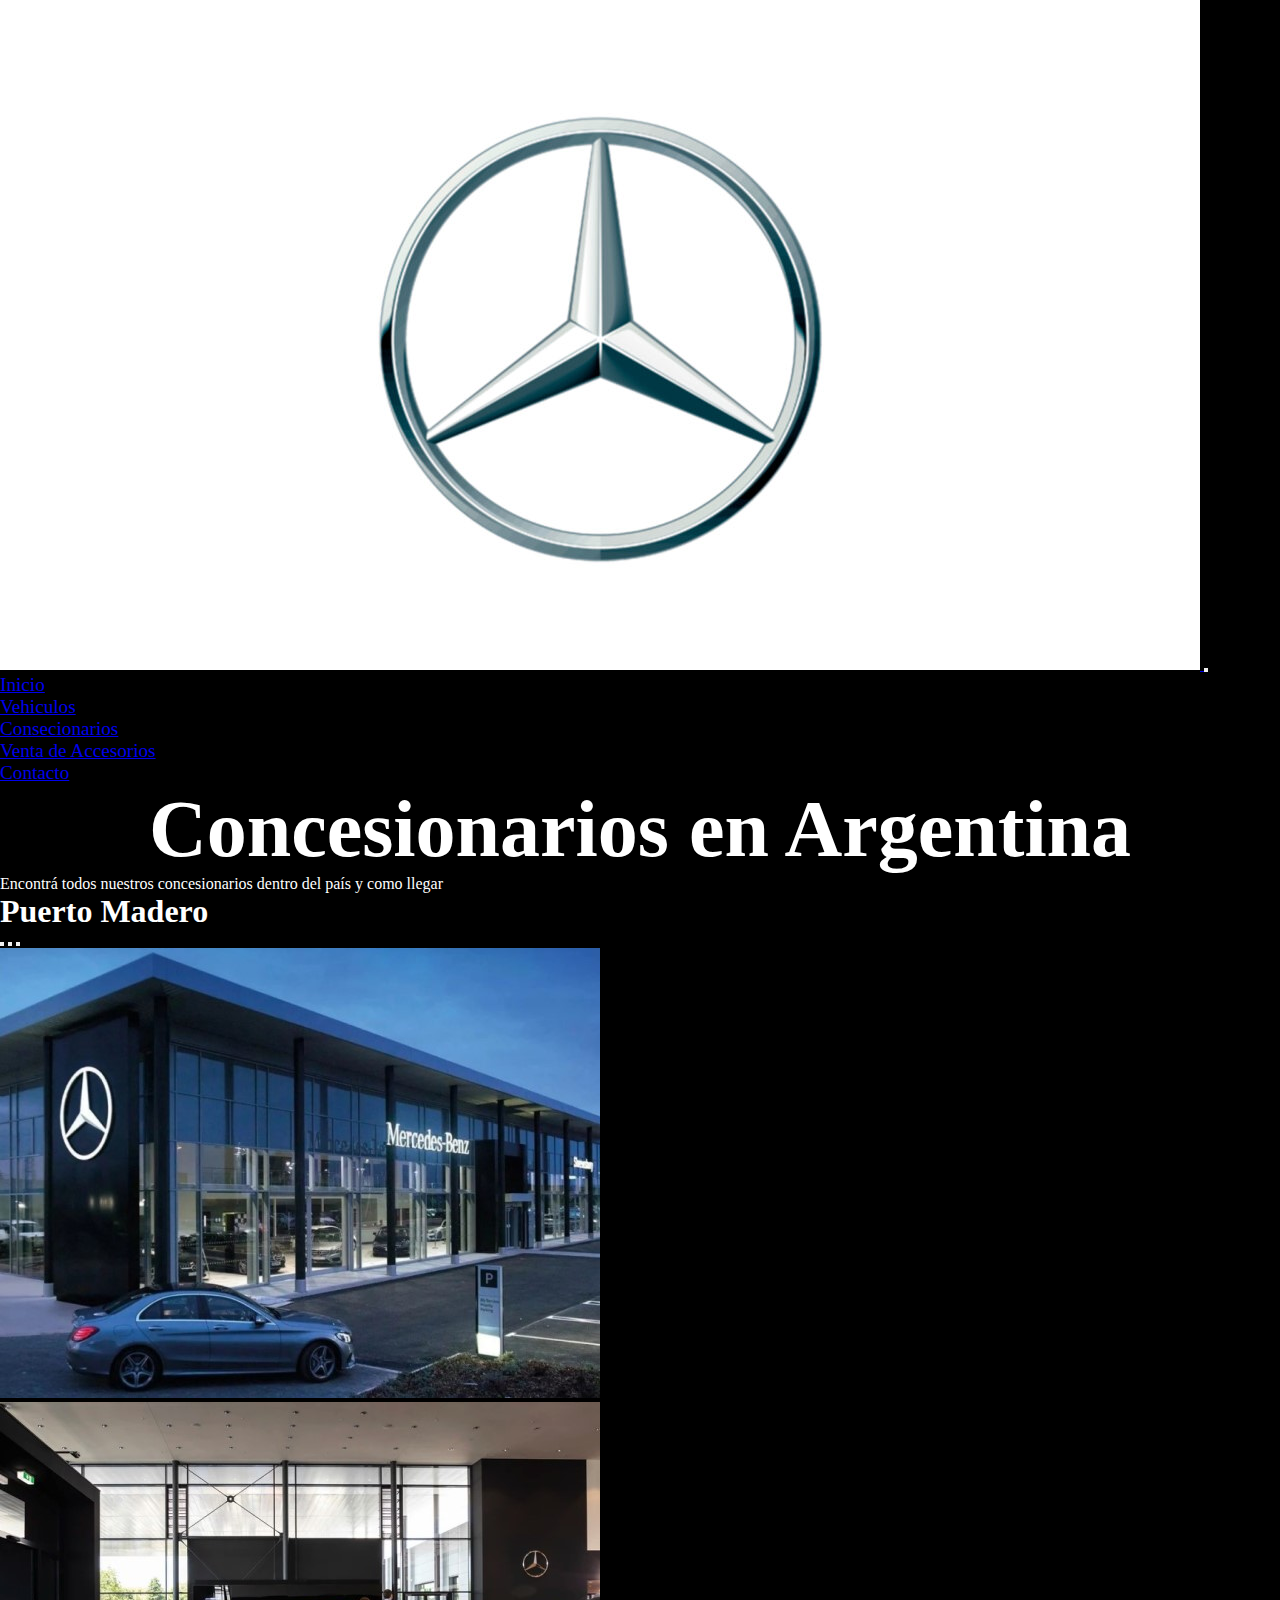
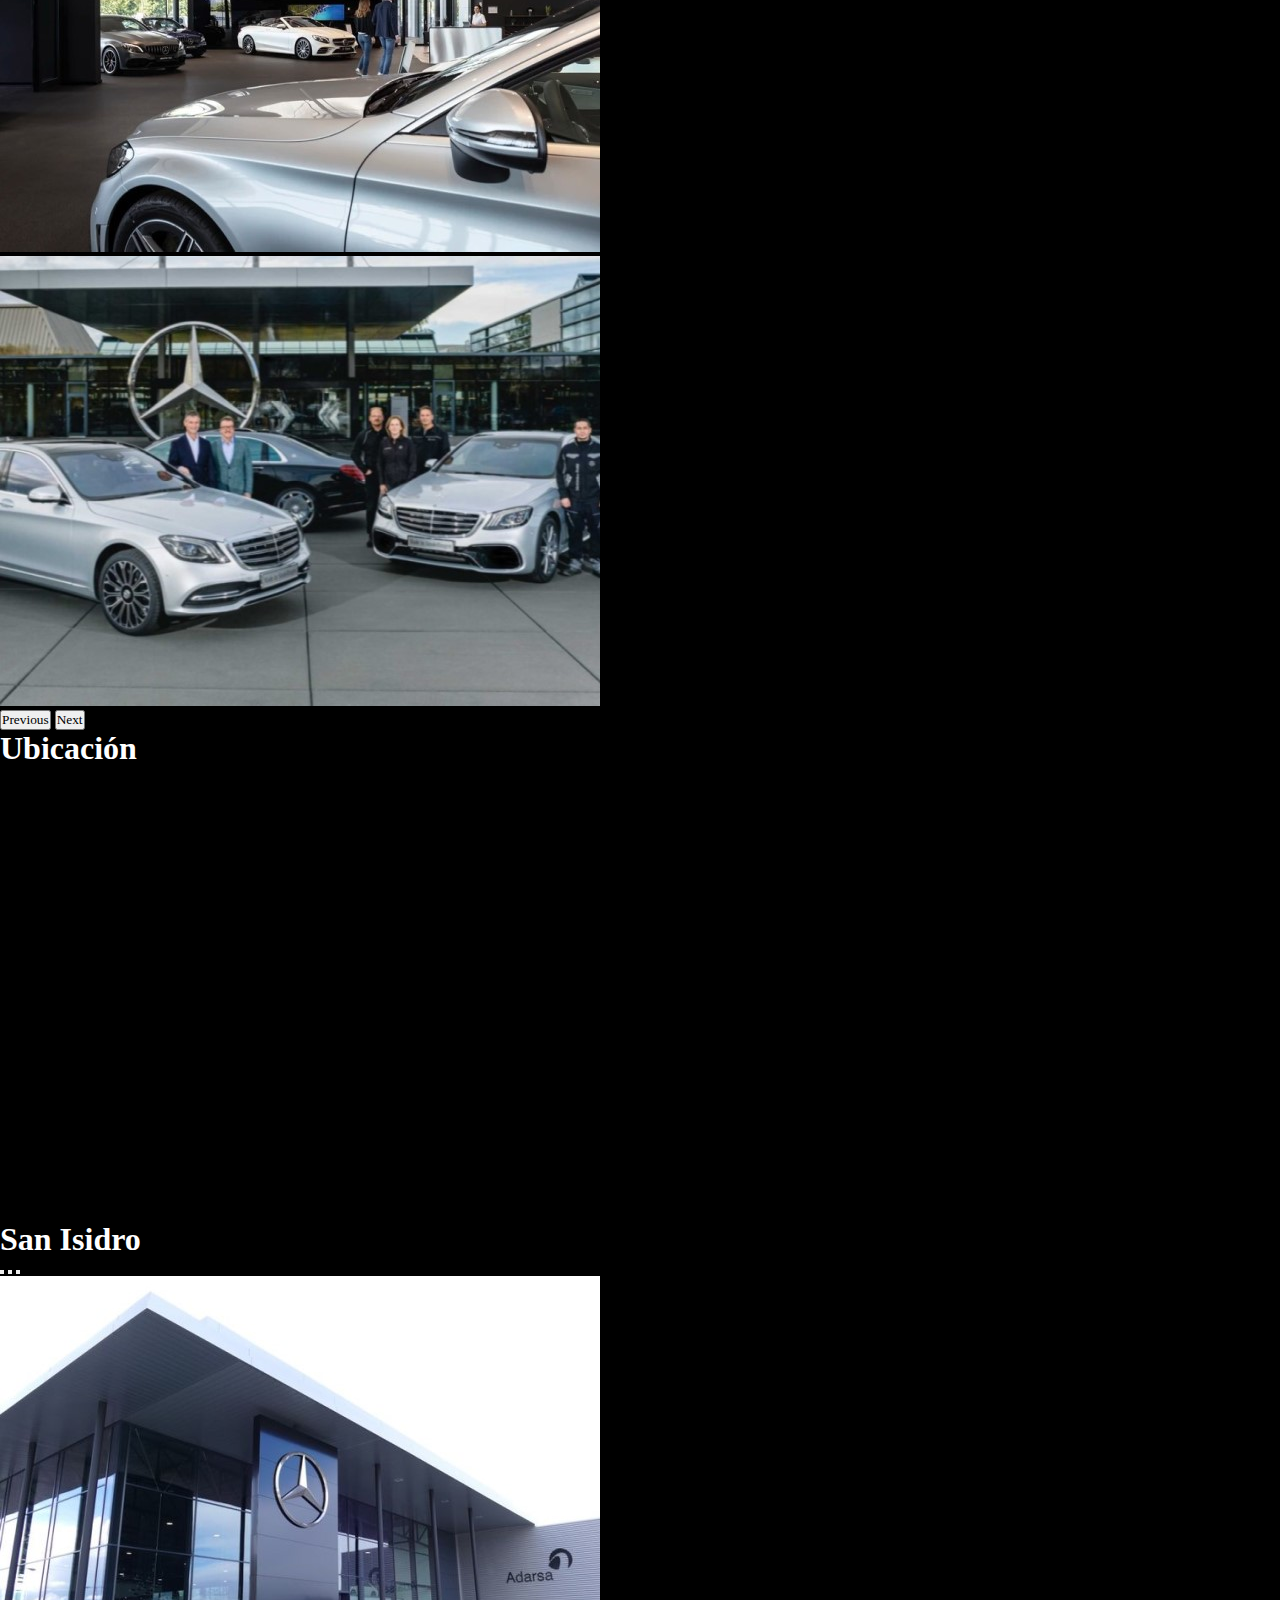
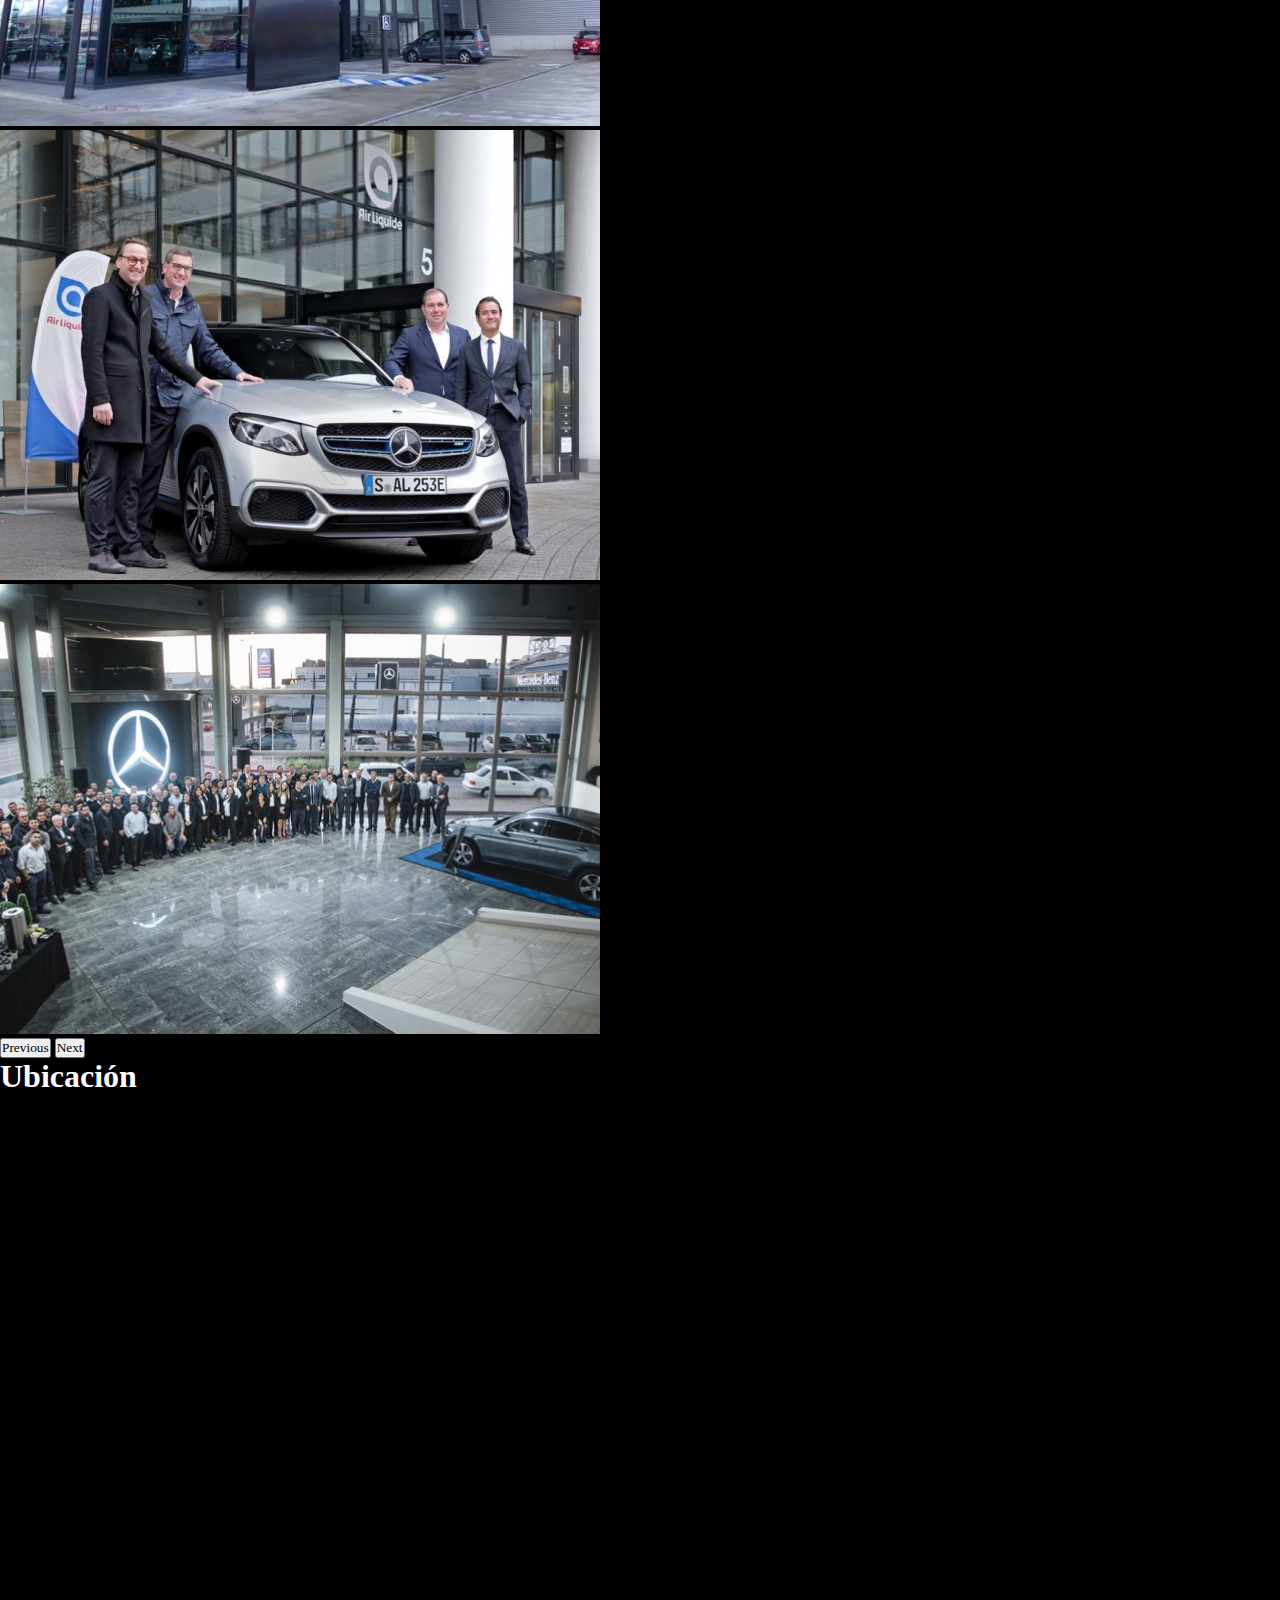
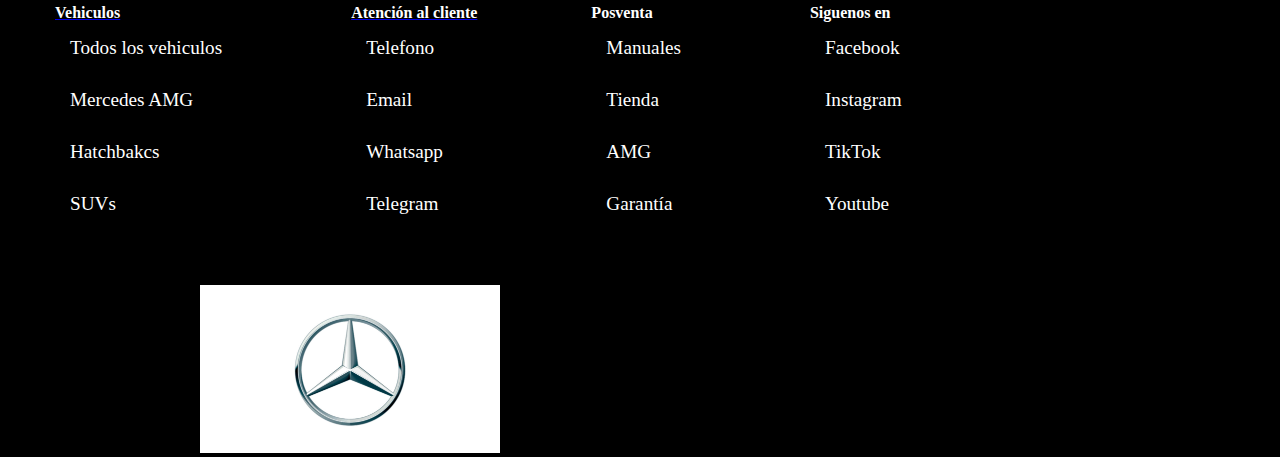
<file: pages/concesionarios.html>
<!DOCTYPE html>
<html lang="en">

<head>
    <meta charset="UTF-8">
    <meta http-equiv="X-UA-Compatible" content="IE=edge">
    <meta name="viewport" content="width=device-width, initial-scale=1.0">
    <link href="https://cdn.jsdelivr.net/npm/bootstrap@5.2.3/dist/css/bootstrap.min.css" rel="stylesheet"
        integrity="sha384-rbsA2VBKQhggwzxH7pPCaAqO46MgnOM80zW1RWuH61DGLwZJEdK2Kadq2F9CUG65" crossorigin="anonymous">
    <link rel="stylesheet" href="/css/style.css">
    <title>Consecionarios</title>
</head>

<body>

    <header class="navbar navbar-expand-lg bg-light">
        <div class="container">
            <a href="/index.html">
                <img src="/images/logo-mercedes.jpg" alt="Logo de Mercedes Benz" id="logo-header">
            </a>
            <button class="navbar-toggler" type="button" data-bs-toggle="collapse" data-bs-target="#navbarNav"
                aria-controls="navbarNav" aria-expanded="false" aria-label="Toggle navigation">
                <span class="navbar-toggler-icon"></span>
            </button>
            <nav class="collapse navbar-collapse" id="navbarNav">
                <ul class="navbar-nav">
                    <li class="nav-item">
                        <a class="nav-link active" aria-current="page" href="/index.html">Inicio</a>
                    </li>
                    <li class="nav-item">
                        <a class="nav-link" href="./vehiculos.html">Vehiculos</a>
                    </li>
                    <li class="nav-item">
                        <a class="nav-link" href="./concesionarios.html">Consecionarios</a>
                    </li>
                    <li class="nav-item">
                        <a class="nav-link" href="./tienda.html">Venta de Accesorios</a>
                    </li>
                    <li class="nav-item">
                        <a class="nav-link" href="./contacto.html">Contacto</a>
                    </li>
                </ul>
            </nav>
        </div>
    </header>


    <main class="container">
        <h1>Concesionarios en Argentina</h1>
        <p>Encontrá todos nuestros concesionarios dentro del país y como llegar</p>

<!-- CONCESIONARIO 1 -->
        <div class="container text-center row mb-5 p-5">
            <div id="concesionario1" class="carousel carousel-dark slide col-6" data-bs-ride="carousel">
                <h2>Puerto Madero</h2>
                <div class="carousel-indicators">
                    <button type="button" data-bs-target="#cconcesionario1" data-bs-slide-to="0" class="active"
                        aria-current="true" aria-label="Slide 1"></button>
                    <button type="button" data-bs-target="#concesionario1" data-bs-slide-to="1"
                        aria-label="Slide 2"></button>
                    <button type="button" data-bs-target="#concesionario1" data-bs-slide-to="2"
                        aria-label="Slide 3"></button>
                </div>

                <div class="carousel-inner">
                    <div class="carousel-item active" data-bs-interval="10000">
                        <img src="/images/concesionario1.jpg" class="d-block w-100" alt="...">
                    </div>

                    <div class="carousel-item" data-bs-interval="2000">
                        <img src="/images/concesionaria24.jpg" class="d-block w-100" alt="...">
                    </div>

                    <div class="carousel-item">
                        <img src="/images/conceslocal1.jpg" class="d-block w-100" alt="...">
                    </div>
                </div>
                <button class="carousel-control-prev" type="button" data-bs-target="#concesionario1"
                    data-bs-slide="prev">
                    <span class="carousel-control-prev-icon" aria-hidden="true"></span>
                    <span class="visually-hidden">Previous</span>
                </button>
                <button class="carousel-control-next" type="button" data-bs-target="#concesionario1"
                    data-bs-slide="next">
                    <span class="carousel-control-next-icon" aria-hidden="true"></span>
                    <span class="visually-hidden">Next</span>
                </button>
            </div>
        


            <div class="col-6">
                <h2>Ubicación</h2>
                <iframe
                    src="https://www.google.com/maps/embed?pb=!1m18!1m12!1m3!1d26269.00650176131!2d-58.369778475765834!3d-34.61362239922228!2m3!1f0!2f0!3f0!3m2!1i1024!2i768!4f13.1!3m3!1m2!1s0x95a335282e7c5ab9%3A0x37fad4b8e8b64970!2sEl%20Loco%20Ch%C3%A1vez%20-%20Paseo%20de%20la%20Historieta!5e0!3m2!1ses-419!2sar!4v1668023120832!5m2!1ses-419!2sar"
                    width="600" height="450" style="border:0;" allowfullscreen="" loading="lazy"
                    referrerpolicy="no-referrer-when-downgrade"></iframe>
            </div>

        </div>

<!-- CONCESIONARIO 2 -->

        <div class="container text-center row mb-5 p-5">
            <div id="concesionario2" class="carousel carousel-dark slide col-6" data-bs-ride="carousel">
                <h2>San Isidro</h2>
                <div class="carousel-indicators">
                    <button type="button" data-bs-target="#concesionario2" data-bs-slide-to="0" class="active"
                        aria-current="true" aria-label="Slide 1"></button>
                    <button type="button" data-bs-target="#concesionario2" data-bs-slide-to="1"
                        aria-label="Slide 2"></button>
                    <button type="button" data-bs-target="#concesionario2" data-bs-slide-to="2"
                        aria-label="Slide 3"></button>
                </div>

                <div class="carousel-inner">
                    <div class="carousel-item active" data-bs-interval="10000">
                        <img src="/images/concesionario2.jpeg" class="d-block w-100" alt="...">
                    </div>

                    <div class="carousel-item" data-bs-interval="2000">
                        <img src="/images/conceslocal23.jpg" class="d-block w-100" alt="...">
                    </div>

                    <div class="carousel-item">
                        <img src="/images/concesionario23.jpg" class="d-block w-100" alt="...">
                    </div>
                </div>
                <button class="carousel-control-prev" type="button" data-bs-target="#concesionario2"
                    data-bs-slide="prev">
                    <span class="carousel-control-prev-icon" aria-hidden="true"></span>
                    <span class="visually-hidden">Previous</span>
                </button>
                <button class="carousel-control-next" type="button" data-bs-target="#concesionario2"
                    data-bs-slide="next">
                    <span class="carousel-control-next-icon" aria-hidden="true"></span>
                    <span class="visually-hidden">Next</span>
                </button>
            </div>



            <div class="col-6">
                <h2>Ubicación</h2>
                <iframe
                    src="https://www.google.com/maps/embed?pb=!1m18!1m12!1m3!1d13139.731086483434!2d-58.447730960449256!3d-34.58056760000001!2m3!1f0!2f0!3f0!3m2!1i1024!2i768!4f13.1!3m3!1m2!1s0x95bcb5903e0fffff%3A0xb3590f013c04106e!2sLonco%20Hue!5e0!3m2!1ses-419!2sar!4v1668023317472!5m2!1ses-419!2sar"
                    width="600" height="450" style="border:0;" allowfullscreen="" loading="lazy"
                    referrerpolicy="no-referrer-when-downgrade"></iframe>
            </div>

        </div>

    </main>


    <footer>
        <div class="footer-vehiculos">
            <a href="./vehiculos.html">
                <h4>Vehiculos</h4>
            </a>
            <ul>
                <li>Todos los vehiculos</li>
                <li>Mercedes AMG</li>
                <li>Hatchbakcs</li>
                <li>SUVs</li>
            </ul>

        </div>

        <div class="footer-atencion">
            <a href="./contacto.html">
                <h4>Atención al cliente</h4>
            </a>
            <ul>
                <li>Telefono</li>
                <li>Email</li>
                <li>Whatsapp</li>
                <li>Telegram</li>
            </ul>

        </div>

        <div class="footer-posventa">
            <h4>Posventa</h4>
            <ul>
                <li>Manuales</li>
                <a href="./tienda.html"></a>
                <li>Tienda</li>
                <li>AMG</li>
                <li>Garantía</li>
            </ul>

        </div>

        <div class="footer-redes">
            <h4>Siguenos en</h4>
            <ul>
                <li>Facebook</li>
                <li>Instagram</li>
                <li>TikTok</li>
                <li>Youtube</li>
            </ul>

        </div>

        <img id="logo-footer" src="/images/logo-mercedes.jpg" alt="Logo Mercedes Benz">
        <script src="https://cdn.jsdelivr.net/npm/bootstrap@5.2.3/dist/js/bootstrap.bundle.min.js"
            integrity="sha384-kenU1KFdBIe4zVF0s0G1M5b4hcpxyD9F7jL+jjXkk+Q2h455rYXK/7HAuoJl+0I4"
            crossorigin="anonymous"></script>
    </footer>

</body>

</html>
</file>
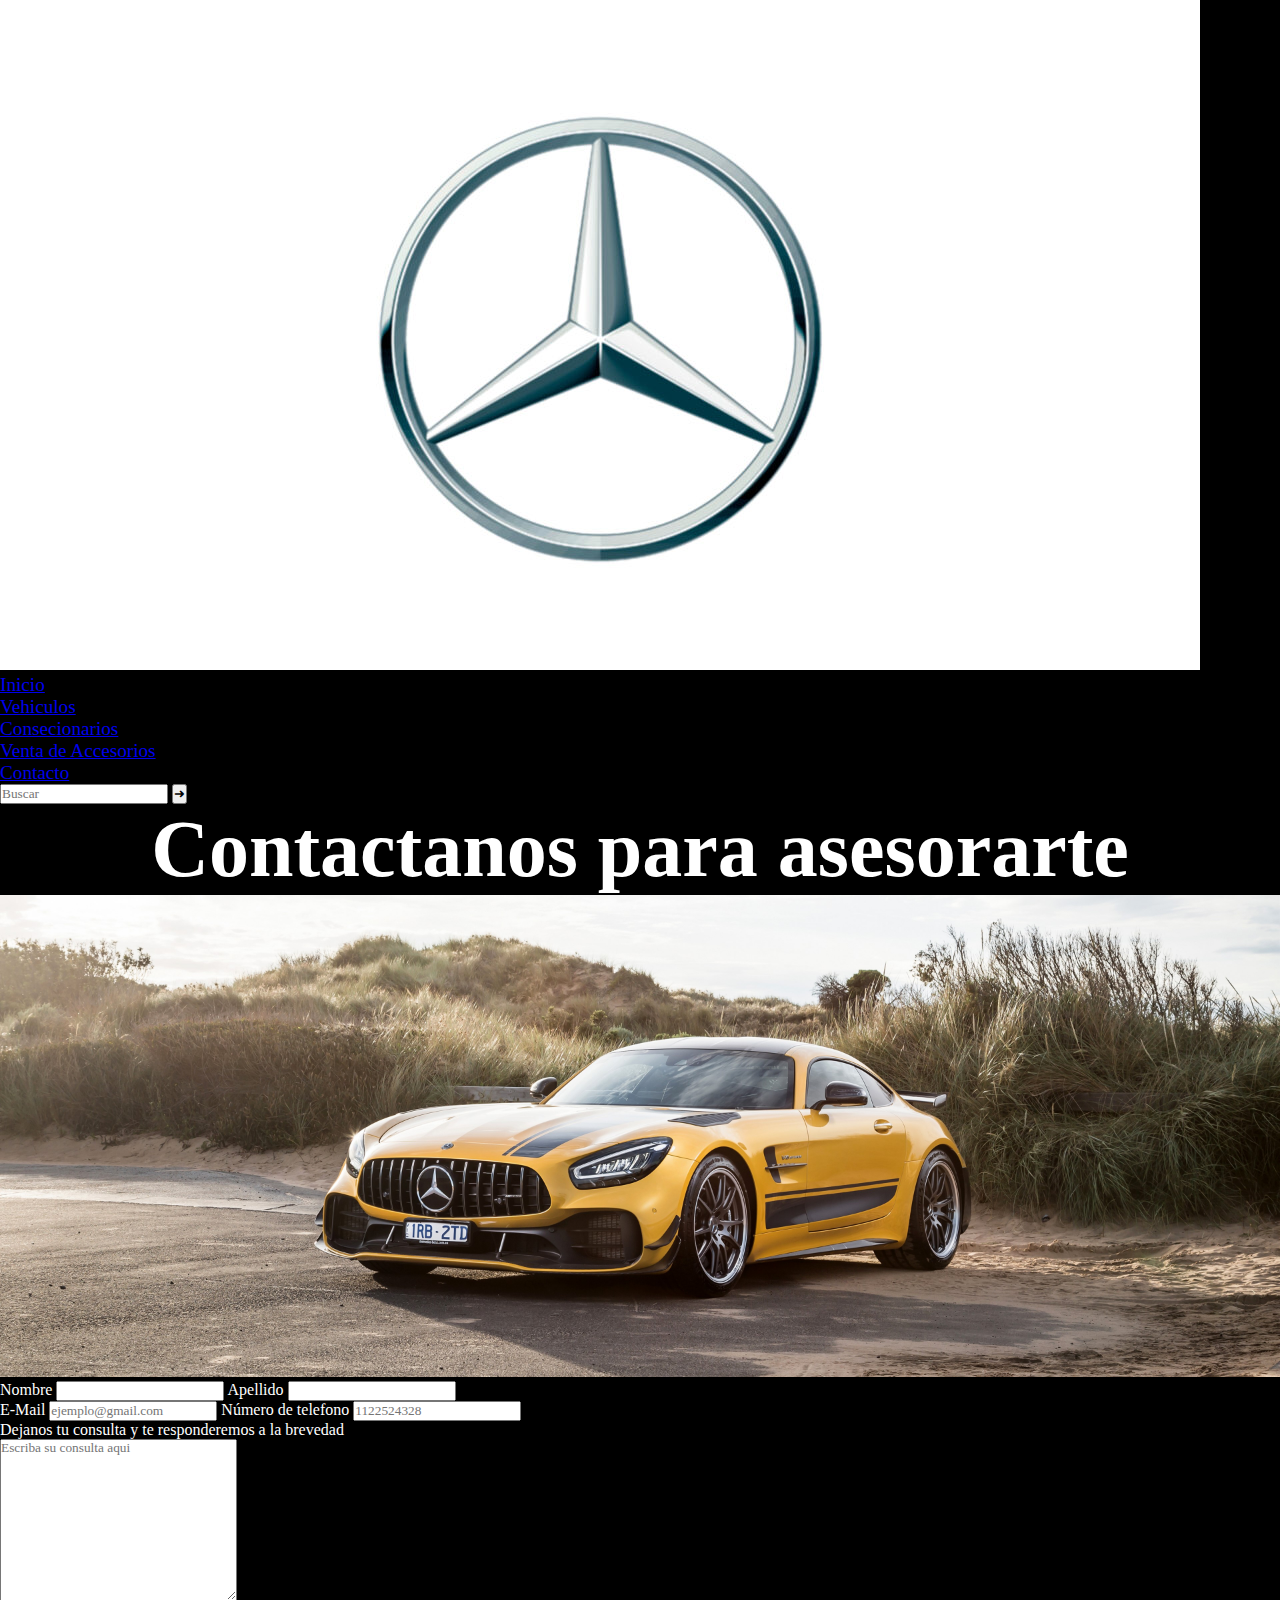
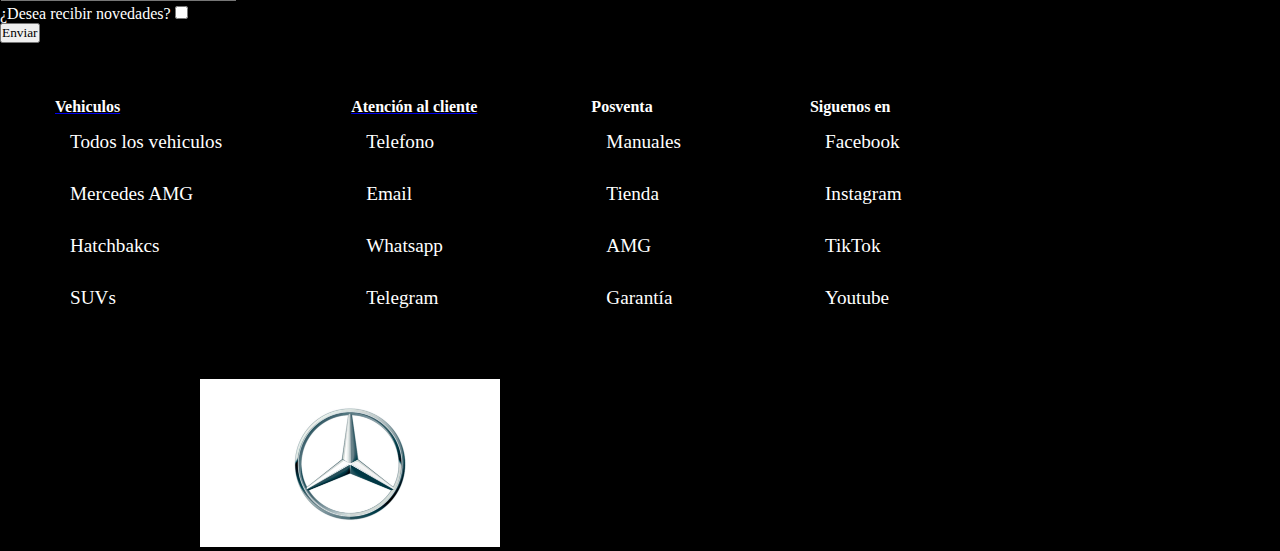
<file: pages/contacto.html>
<!DOCTYPE html>
<html lang="en">
<head>
    <meta charset="UTF-8">
    <meta http-equiv="X-UA-Compatible" content="IE=edge">
    <meta name="viewport" content="width=device-width, initial-scale=1.0">
    <link href="https://cdn.jsdelivr.net/npm/bootstrap@5.2.3/dist/css/bootstrap.min.css" rel="stylesheet" integrity="sha384-rbsA2VBKQhggwzxH7pPCaAqO46MgnOM80zW1RWuH61DGLwZJEdK2Kadq2F9CUG65" crossorigin="anonymous">
    <link rel="stylesheet" href="/css/style.css">
    <title>Contacto Benz</title>
</head>
<body>
    <header>

        <div class="logo-header">
            <a href="/index.html"><img src="/images/logo-mercedes.jpg" alt="Logo de Mercedes Benz" id="logo-header"></a>
        </div>  

        <nav>
            <ul>
                <li><a href="/index.html">Inicio</a></li>
                <li><a href="./vehiculos.html">Vehiculos</a></li>
                <li><a href="./concesionarios.html">Consecionarios</a></li>
                <li><a href="./tienda.html">Venta de Accesorios</a></li>
                <li><a href="./contacto.html">Contacto</a></li>
            </ul>
        </nav>

        <div class="barra-buscador">
            <input type="Buscar" placeholder="Buscar">
            <input type="submit" value="&#10140;"/>
        </div>

    </header>


    <main>
        <h1>Contactanos para asesorarte</h1>
        <img class= "gtr-contacto" src="/images/amggtr2.jpg" alt="Interior de un Mercedes Benz">
        <div class="form-contacto">
            <form action="">
                <div>
                    <label for="nombre-contacto">Nombre</label>
                    <input type="text" name="" id="nombre-contacto" required>

                    <label for="apellido-contacto">Apellido</label>
                    <input type="text" name="" id="apellido-contacto" required>
                </div>

                
                <div>
                    <label for="email-contacto">E-Mail</label>
                    <input type="email" name="" id="email-contacto" required placeholder="ejemplo@gmail.com">

                    <label for="numerotel-contacto">Número de telefono</label>
                    <input type="text" name="" id="numerotel-contacto" required placeholder="1122524328">
                </div>
                
                <div>
                    <label id="label-novedades" for="consulta-contacto">Dejanos tu consulta y te responderemos a la brevedad</label>
                    <textarea name="" id="consulta-contacto" cols="30" rows="10" required placeholder="Escriba su consulta aqui"></textarea>
                </div>

                <div>
                    <label for="novedades-contacto">¿Desea recibir novedades?</label>
                    <input type="checkbox" value="aceptar" id="novedades-contacto" required>
                </div>
                
                <div>
                    <input type="submit" value="Enviar">
                </div>
            </form>
        </div>

    </main>   

    <footer>
        <div class="footer-vehiculos">
            <a href="./vehiculos.html"><h4>Vehiculos</h4></a>
                <ul>
                    <li>Todos los vehiculos</li>
                    <li>Mercedes AMG</li>
                    <li>Hatchbakcs</li>
                    <li>SUVs</li>
                </ul>

        </div>

        <div class="footer-atencion">
            <a href="./contacto.html" ><h4>Atención al cliente</h4></a>
                <ul>
                    <li>Telefono</li>
                    <li>Email</li>
                    <li>Whatsapp</li>
                    <li>Telegram</li>
                </ul>

        </div>

        <div class="footer-posventa">
                <h4>Posventa</h4>
                    <ul>
                        <li>Manuales</li>
                        <a href="./tienda.html"></a><li>Tienda</li>
                        <li>AMG</li>
                        <li>Garantía</li>
                    </ul>

        </div>

        <div class="footer-redes">
            <h4>Siguenos en</h4>
                <ul>
                    <li>Facebook</li>
                    <li>Instagram</li>
                    <li>TikTok</li>
                    <li>Youtube</li>
                </ul>

        </div>

        <img id="logo-footer" src="/images/logo-mercedes.jpg" alt="Logo Mercedes Benz">
        <script src="https://cdn.jsdelivr.net/npm/bootstrap@5.2.3/dist/js/bootstrap.bundle.min.js" integrity="sha384-kenU1KFdBIe4zVF0s0G1M5b4hcpxyD9F7jL+jjXkk+Q2h455rYXK/7HAuoJl+0I4" crossorigin="anonymous"></script>
    </footer>

</body>
</html>
</file>
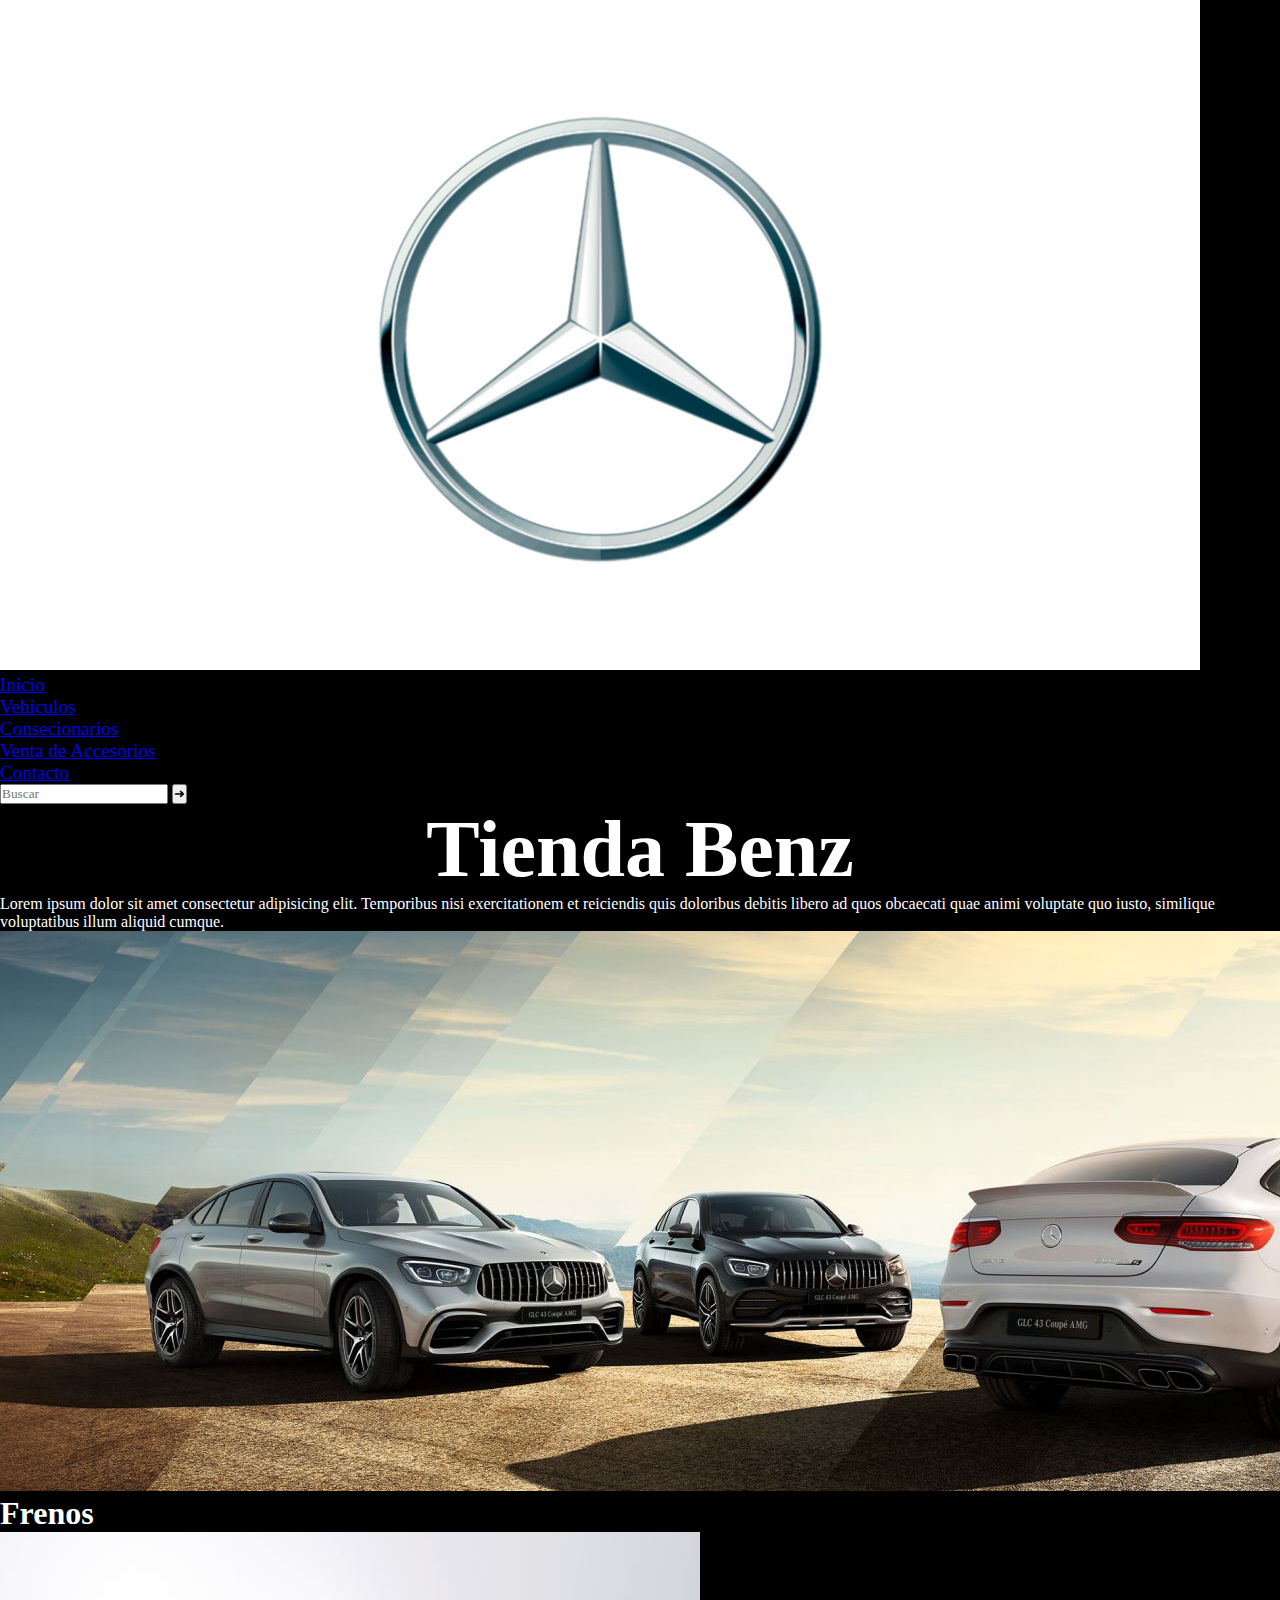
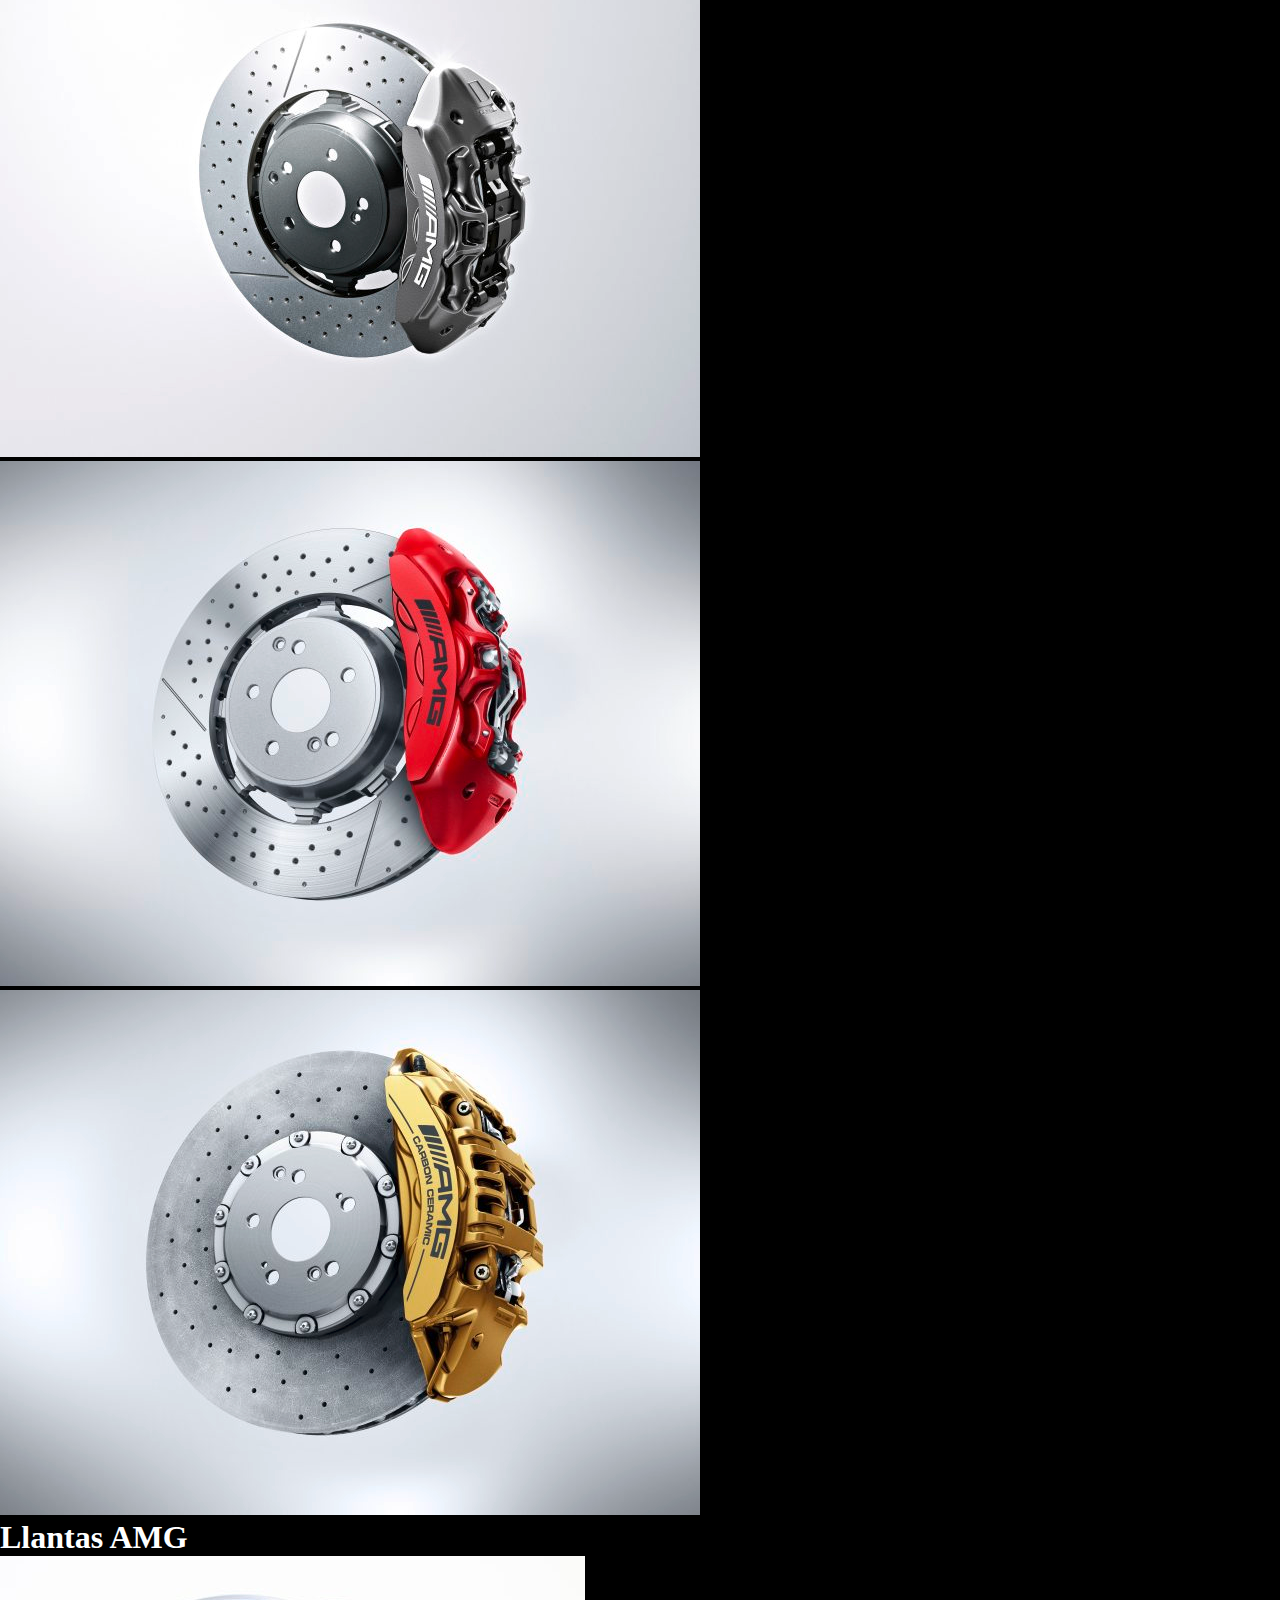
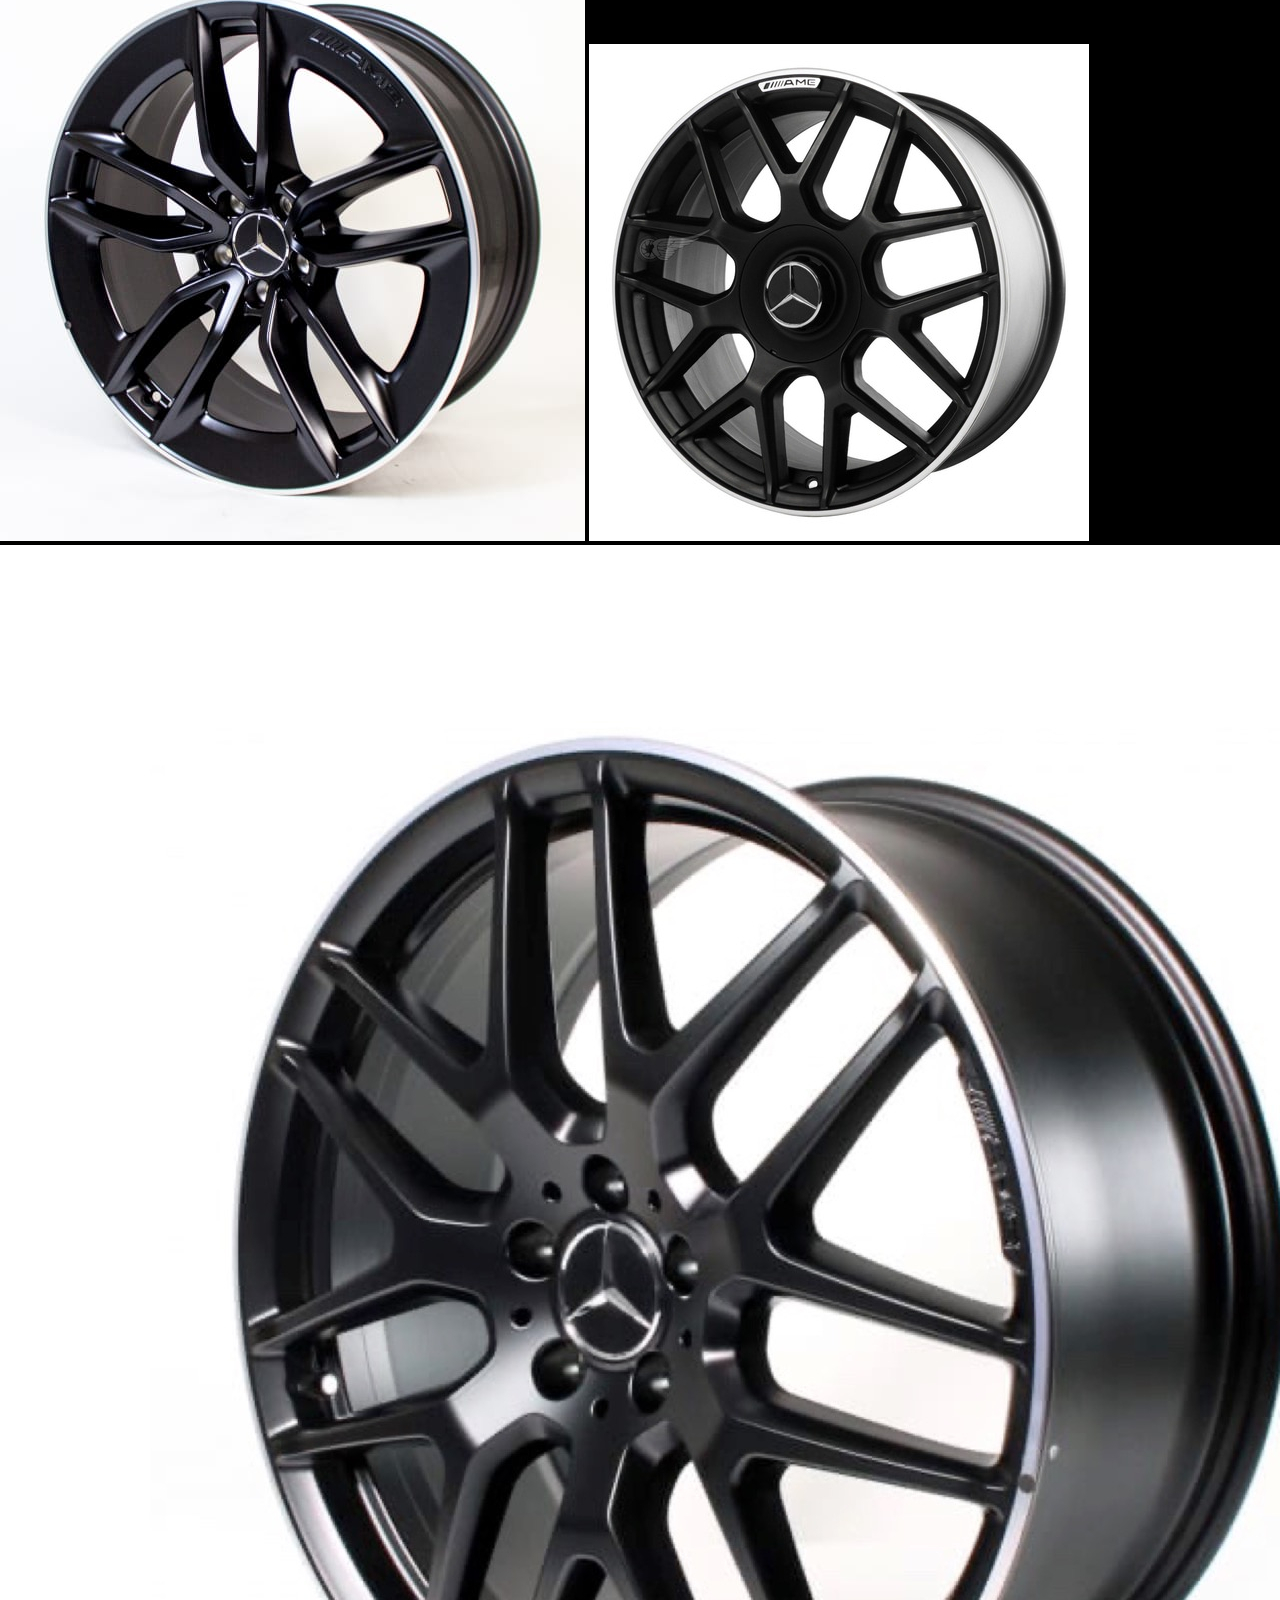
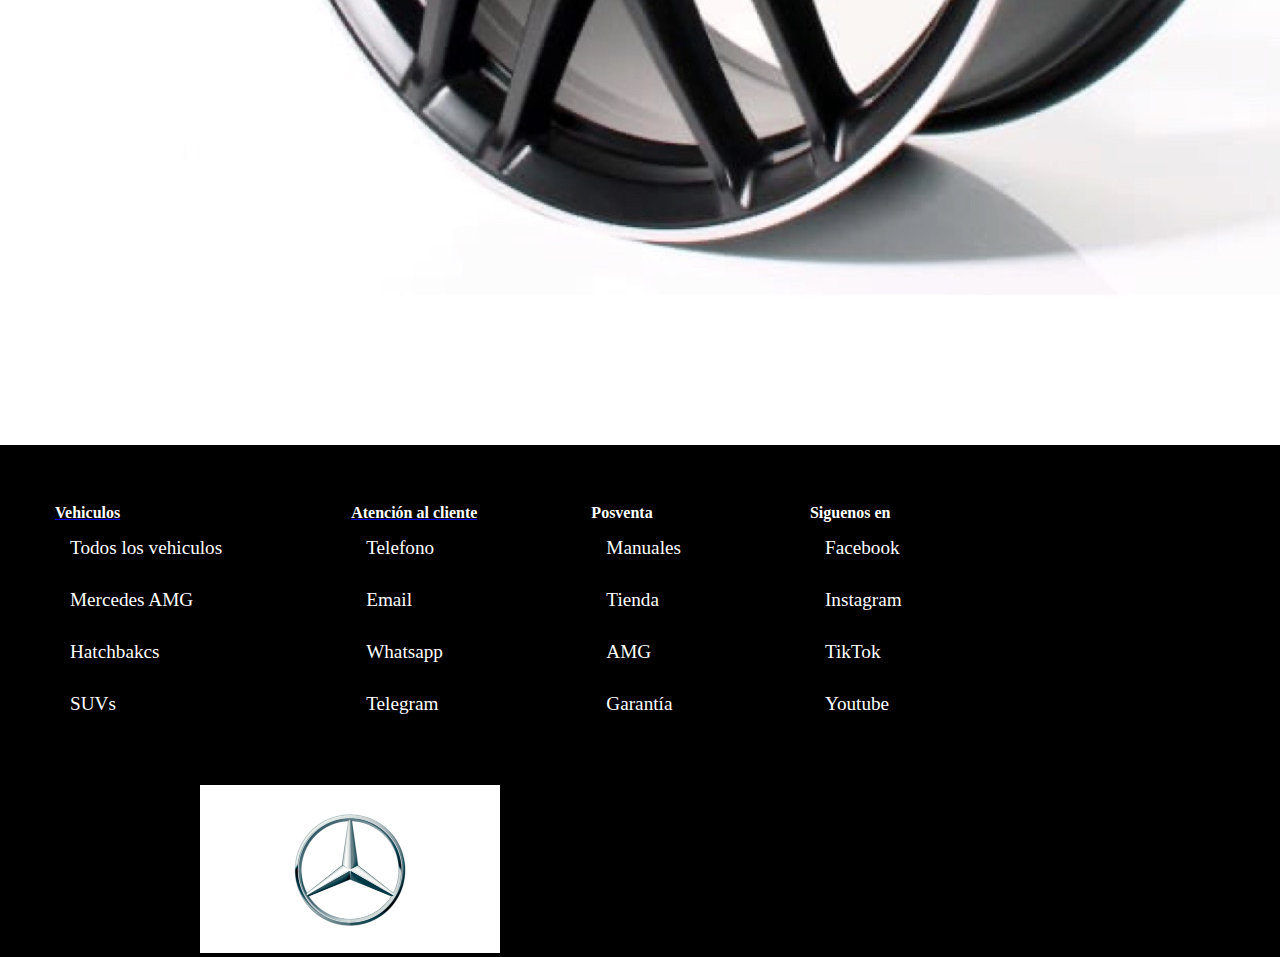
<file: pages/tienda.html>
<!DOCTYPE html>
<html lang="en">
<head>
    <meta charset="UTF-8">
    <meta http-equiv="X-UA-Compatible" content="IE=edge">
    <meta name="viewport" content="width=device-width, initial-scale=1.0">
    <link href="https://cdn.jsdelivr.net/npm/bootstrap@5.2.3/dist/css/bootstrap.min.css" rel="stylesheet" integrity="sha384-rbsA2VBKQhggwzxH7pPCaAqO46MgnOM80zW1RWuH61DGLwZJEdK2Kadq2F9CUG65" crossorigin="anonymous">
    <link rel="stylesheet" href="/css/style.css">
    <title>Tienda Benz</title>
</head>
<body>
    <header>

        <div class="logo-header">
            <a href="/index.html"><img src="/images/logo-mercedes.jpg" alt="Logo de Mercedes Benz" id="logo-header"></a>
        </div>

        <nav>
            <ul>
                <li><a href="/index.html">Inicio</a></li>
                <li><a href="./vehiculos.html">Vehiculos</a></li>
                <li><a href="./concesionarios.html">Consecionarios</a></li>
                <li><a href="./tienda.html">Venta de Accesorios</a></li>
                <li><a href="./contacto.html">Contacto</a></li>
            </ul>
        </nav>

        <div class="barra-buscador">
            <input type="Buscar" placeholder="Buscar">
            <input type="submit" value="&#10140;"/>
        </div>

    </header>


    <main>
        <h1>Tienda Benz</h1>
        <p>Lorem ipsum dolor sit amet consectetur adipisicing elit. Temporibus nisi exercitationem et reiciendis quis doloribus debitis libero ad quos obcaecati quae animi voluptate quo iusto, similique voluptatibus illum aliquid cumque.</p>
        <img src="/images/camionetas.jpeg" alt="Mercedes Benz AMG GLC Coupé">

        <section>
            <h2>Frenos</h2>
            <div>
                <img src="/images/frenos1.jpg" alt="Frenos con calipers grises AMG">
                <img src="/images/frenos2.jpg" alt="Frenos con calipers rojos AMG">
                <img src="/images/frenos3.jpg" alt="Frenos con calipers dorados AMG">

            </div>
        </section>

        <section>
            <h2>Llantas AMG</h2>
            <div>
                <img src="/images/llantas1.jpg" alt="Llanta negra AMG">
                <img src="/images/llantas2.jpg" alt="Llanta negra AMG">
                <img src="/images/llantas3.jpg" alt="Llanta negra AMG">
            </div>

        </section>

    </main>


    <footer>
        <div class="footer-vehiculos">
            <a href="./vehiculos.html"><h4>Vehiculos</h4></a>
                <ul>
                    <li>Todos los vehiculos</li>
                    <li>Mercedes AMG</li>
                    <li>Hatchbakcs</li>
                    <li>SUVs</li>
                </ul>

        </div>

        <div class="footer-atencion">
            <a href="./contacto.html" ><h4>Atención al cliente</h4></a>
                <ul>
                    <li>Telefono</li>
                    <li>Email</li>
                    <li>Whatsapp</li>
                    <li>Telegram</li>
                </ul>

        </div>

        <div class="footer-posventa">
                <h4>Posventa</h4>
                    <ul>
                        <li>Manuales</li>
                        <a href="tienda.html""></a><li>Tienda</li>
                        <li>AMG</li>
                        <li>Garantía</li>
                    </ul>

        </div>

        <div class="footer-redes">
            <h4>Siguenos en</h4>
                <ul>
                    <li>Facebook</li>
                    <li>Instagram</li>
                    <li>TikTok</li>
                    <li>Youtube</li>
                </ul>

        </div>

        <img id="logo-footer" src="/images/logo-mercedes.jpg" alt="Logo Mercedes Benz">
        <script src="https://cdn.jsdelivr.net/npm/bootstrap@5.2.3/dist/js/bootstrap.bundle.min.js" integrity="sha384-kenU1KFdBIe4zVF0s0G1M5b4hcpxyD9F7jL+jjXkk+Q2h455rYXK/7HAuoJl+0I4" crossorigin="anonymous"></script>
    </footer>

</body>
</html>
</file>
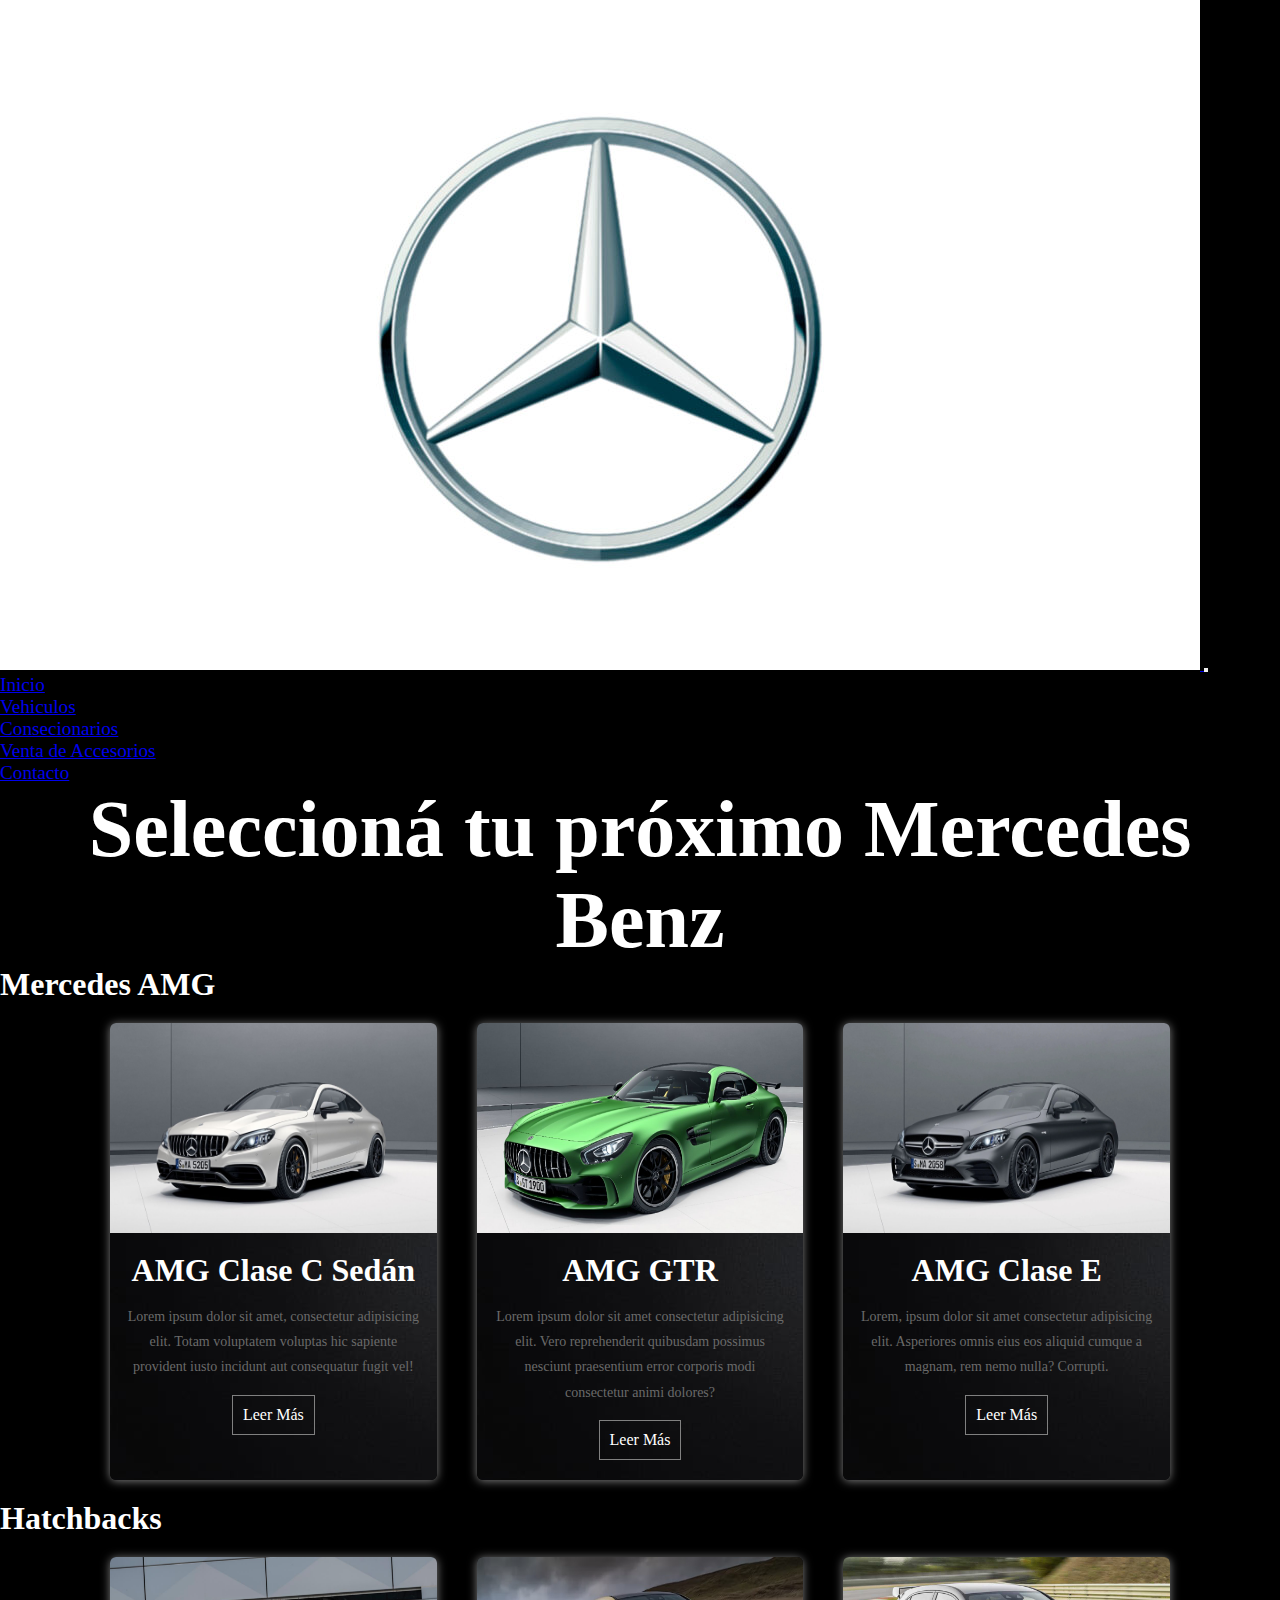
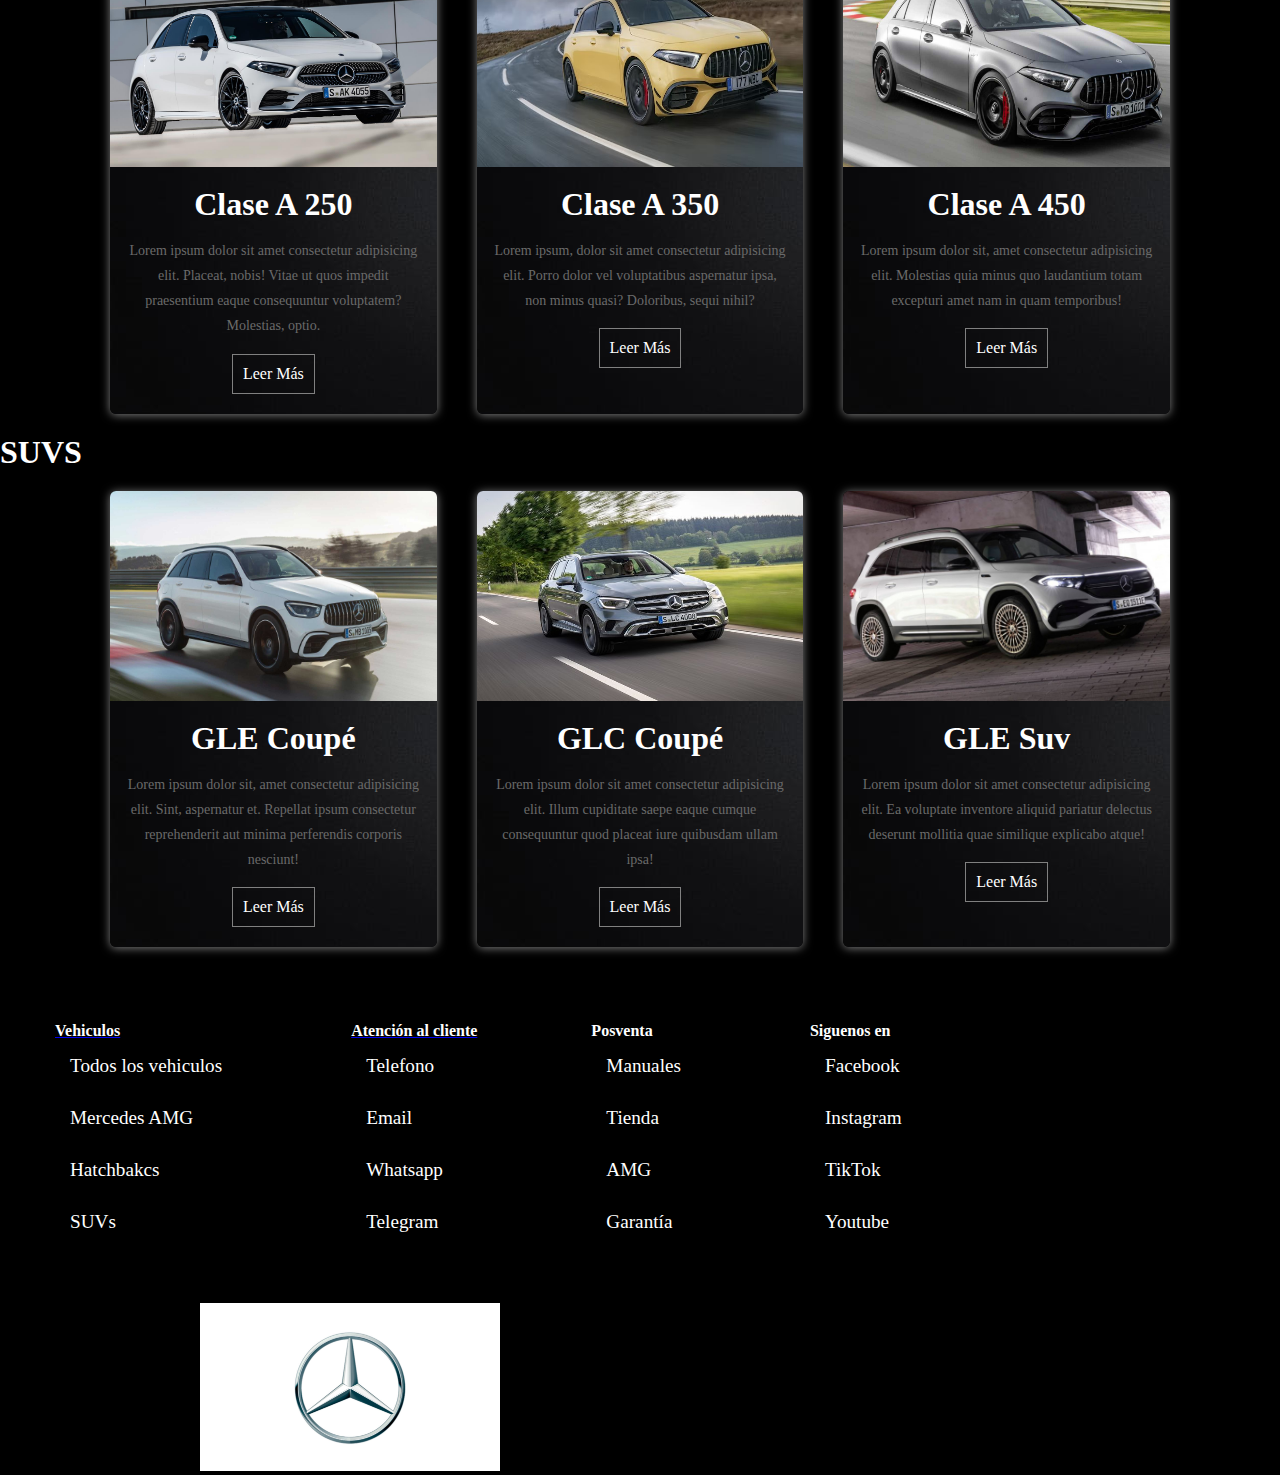
<file: pages/vehiculos.html>
<!DOCTYPE html>
<html lang="en">

<head>
    <meta charset="UTF-8">
    <meta http-equiv="X-UA-Compatible" content="IE=edge">
    <meta name="viewport" content="width=device-width, initial-scale=1.0">
    <link href="https://cdn.jsdelivr.net/npm/bootstrap@5.2.3/dist/css/bootstrap.min.css" rel="stylesheet"
        integrity="sha384-rbsA2VBKQhggwzxH7pPCaAqO46MgnOM80zW1RWuH61DGLwZJEdK2Kadq2F9CUG65" crossorigin="anonymous">
    <link rel="stylesheet" href="/css/style.css">
    <title>Vehiculos</title>
</head>

<body class="bg-black">

    <header class="navbar navbar-expand-lg bg-light">
        <div class="container">
            <a href="/index.html">
                <img src="/images/logo-mercedes.jpg" alt="Logo de Mercedes Benz" id="logo-header">
            </a>
            <button class="navbar-toggler" type="button" data-bs-toggle="collapse" data-bs-target="#navbarNav"
                aria-controls="navbarNav" aria-expanded="false" aria-label="Toggle navigation">
                <span class="navbar-toggler-icon"></span>
            </button>
            <nav class="collapse navbar-collapse" id="navbarNav">
                <ul class="navbar-nav">
                    <li class="nav-item">
                        <a class="nav-link active" aria-current="page" href="/index.html">Inicio</a>
                    </li>
                    <li class="nav-item">
                        <a class="nav-link" href="./vehiculos.html">Vehiculos</a>
                    </li>
                    <li class="nav-item">
                        <a class="nav-link" href="./concesionarios.html">Consecionarios</a>
                    </li>
                    <li class="nav-item">
                        <a class="nav-link" href="./tienda.html">Venta de Accesorios</a>
                    </li>
                    <li class="nav-item">
                        <a class="nav-link" href="./contacto.html">Contacto</a>
                    </li>
                </ul>
            </nav>
        </div>
    </header>



    <main class="container bg-black">

        
        <h1>Seleccioná tu próximo Mercedes Benz</h1>

<!-- MERCEDES AMG -->
        <section>
            <h2 class>Mercedes AMG</h2>
            <div class="container-tarjetas">

                <div class="tarjeta">
                    <figure>
                        <img src="/images/amg1.jpg" alt="AMG Mercedes Benz Blanco">
                    </figure>
                    <div class="contenido-tarjeta">
                        <h3>AMG Clase C Sedán</h3>
                        <p>Lorem ipsum dolor sit amet, consectetur adipisicing elit. Totam voluptatem voluptas hic sapiente provident iusto incidunt aut consequatur fugit vel!</p>
                        <a href="#">Leer Más</a>
                    </div>
                </div>

                <div class="tarjeta">
                    <figure>
                        <img src="/images/amg2.jpg" alt="AMG Mercedes Benz Verde">
                    </figure>
                    <div class="contenido-tarjeta">
                        <h3>AMG GTR</h3>
                        <p>Lorem ipsum dolor sit amet consectetur adipisicing elit. Vero reprehenderit quibusdam possimus nesciunt praesentium error corporis modi consectetur animi dolores?</p>
                        <a href="#">Leer Más</a>
                    </div>
                </div>

                <div class="tarjeta">
                    <figure>
                        <img src="/images/amg3.jpg" alt="AMG Mercedes Benz Negro">
                    </figure>
                    <div class="contenido-tarjeta">
                        <h3>AMG Clase E</h3>
                        <p>Lorem, ipsum dolor sit amet consectetur adipisicing elit. Asperiores omnis eius eos aliquid cumque a magnam, rem nemo nulla? Corrupti.</p>
                        <a href="#">Leer Más</a>
                    </div>
                </div>

            </div>
        </section>

<!-- HATCHBACKS -->
        <section>
            <h2>Hatchbacks</h2>
            <div class="container-tarjetas">

                <div class="tarjeta">
                    <figure>
                        <img src="/images/hatchback1.jpg">
                    </figure>
                    <div class="contenido-tarjeta">
                        <h3>Clase A 250</h3>
                        <p>Lorem ipsum dolor sit amet consectetur adipisicing elit. Placeat, nobis! Vitae ut quos impedit praesentium eaque consequuntur voluptatem? Molestias, optio.</p>
                        <a href="#">Leer Más</a>
                    </div>
                </div>

                <div class="tarjeta">
                    <figure>
                        <img src="/images/hatchback2.jpg">
                    </figure>
                    <div class="contenido-tarjeta">
                        <h3>Clase A 350</h3>
                        <p>Lorem ipsum, dolor sit amet consectetur adipisicing elit. Porro dolor vel voluptatibus aspernatur ipsa, non minus quasi? Doloribus, sequi nihil?</p>
                        <a href="#">Leer Más</a>
                    </div>
                </div>

                <div class="tarjeta">
                    <figure>
                        <img src="/images/hatchback3.jpg">
                    </figure>
                    <div class="contenido-tarjeta">
                        <h3>Clase A 450</h3>
                        <p>Lorem ipsum dolor sit, amet consectetur adipisicing elit. Molestias quia minus quo laudantium totam excepturi amet nam in quam temporibus!</p>
                        <a href="#">Leer Más</a>
                    </div>
                </div>

            </div>
        </section>

<!-- SUVS -->
        <section>
            <h2>SUVS</h2> 
            <div class="container-tarjetas">

                <div class="tarjeta">
                    <figure>
                        <img src="/images/suv1.jpg" alt="SUV Mercedes Benz Blanca">
                    </figure>
                    <div class="contenido-tarjeta">
                        <h3>GLE Coupé</h3>
                        <p>Lorem ipsum dolor sit, amet consectetur adipisicing elit. Sint, aspernatur et. Repellat ipsum consectetur reprehenderit aut minima perferendis corporis nesciunt!</p>
                        <a href="#">Leer Más</a>
                    </div>
                </div>

                <div class="tarjeta">
                    <figure>
                        <img src="/images/suv2.jpg" alt="SUV Mercedes Benz Gris">
                    </figure>
                    <div class="contenido-tarjeta">
                        <h3>GLC Coupé</h3>
                        <p>Lorem ipsum dolor sit amet consectetur adipisicing elit. Illum cupiditate saepe eaque cumque consequuntur quod placeat iure quibusdam ullam ipsa!</p>
                        <a href="#">Leer Más</a>
                    </div>
                </div>

                <div class="tarjeta">
                    <figure>
                        <img src="/images/suv3.jpg" alt="SUV Mercedes Benz Blanca">
                    </figure>
                    <div class="contenido-tarjeta">
                        <h3>GLE Suv</h3>
                        <p>Lorem ipsum dolor sit amet consectetur adipisicing elit. Ea voluptate inventore aliquid pariatur delectus deserunt mollitia quae similique explicabo atque!</p>
                        <a href="#">Leer Más</a>
                    </div>
                </div>

            </div>
        </section>




    </main>


    <footer>
        <div class="footer-vehiculos">
            <a href="./vehiculos.html">
                <h4>Vehiculos</h4>
            </a>
            <ul>
                <li>Todos los vehiculos</li>
                <li>Mercedes AMG</li>
                <li>Hatchbakcs</li>
                <li>SUVs</li>
            </ul>

        </div>

        <div class="footer-atencion">
            <a href="contacto.html">
                <h4>Atención al cliente</h4>
            </a>
            <ul>
                <li>Telefono</li>
                <li>Email</li>
                <li>Whatsapp</li>
                <li>Telegram</li>
            </ul>

        </div>

        <div class="footer-posventa">
            <h4>Posventa</h4>
            <ul>
                <li>Manuales</li>
                <a href="./tienda.html"></a>
                <li>Tienda</li>
                <li>AMG</li>
                <li>Garantía</li>
            </ul>

        </div>

        <div class="footer-redes">
            <h4>Siguenos en</h4>
            <ul>
                <li>Facebook</li>
                <li>Instagram</li>
                <li>TikTok</li>
                <li>Youtube</li>
            </ul>

        </div>

        <img id="logo-footer" src="/images/logo-mercedes.jpg" alt="Logo Mercedes Benz">
        <script src="https://cdn.jsdelivr.net/npm/bootstrap@5.2.3/dist/js/bootstrap.bundle.min.js"
            integrity="sha384-kenU1KFdBIe4zVF0s0G1M5b4hcpxyD9F7jL+jjXkk+Q2h455rYXK/7HAuoJl+0I4"
            crossorigin="anonymous"></script>
    </footer>

</body>

</html>
</file>
<file: css/style.css>
*{
    margin: 0;
    padding: 0;
    box-sizing: border-box;
    font-family: Cambria, Cochin, Georgia, Times, 'Times New Roman', serif;
}


header{
    background-color: black;
}

p {
    color: white;
}

h1{
    color: white;
    font-size: 5rem;
    text-align: center;
}

h2{
    color: white;
    font-size: 2rem;
}

h3{
    color: white;
    font-size: 2rem;
}

h4{
    color: white;
    font-size: 1rem;
}

li{
    color: white;
    font-size: 1.2rem;
}


body{
    background-color: black;
}

label{
    color: white;
}
/* HEADER */




/* MAIN */

.banner-principal{
    width: 100%;
    height: 30%;
}

.caja-main{
    background-image: url(/images/fondo1.jpg);
    background-size: cover;

}


.iframe-container{
    width: 50%;
    height: 100%;
}

/* .boton-banner{
    position: relative;
    bottom: 100px; 
    left: 200px;
} */

.noticias{
    display: flex;
}

.imagen-noticia{
    margin: 20px;
    width: 30vw;
    justify-content: center;


}

video{
    width: 100%;
    height: 100%;
}


.mercedes-amg-vehic{
    display: flex;
}

.hatchbacks{
    display: flex;
}

.suvs{
    display: flex;
}

.gtr-contacto{
    width: 100vw;
}

#label-novedades{
    display: block;
}


/*TARJETAS*/

.container-tarjetas{
	width: 100%;
	display: flex;
	max-width: 1100px;
	margin: auto;
}



.tarjeta{
	width: 100%;
	margin: 20px;
	border-radius: 6px;
	overflow: hidden;
	background-image: url(/images/texturanegra2.jpg);
	box-shadow: 0px 1px 10px gray;
	transition: all 400ms ease-out;
	cursor: default;
}

.tarjeta:hover{
	box-shadow: 5px 5px 20px rgba(0,0,0,0.4);
	transform: translateY(-3%);
}

.tarjeta img{
	width: 100%;
	height: 210px;
}

.tarjeta .contenido-tarjeta{
	padding: 15px;
	text-align: center;
}

.tarjeta .contenido-tarjeta h3{
	margin-bottom: 15px;
	color: white;
}


.tarjeta .contenido-tarjeta p{
	line-height: 1.8;
	color: #6a6a6a;
	font-size: 14px;
	margin-bottom: 5px;
}

.tarjeta .contenido-tarjeta a{
	display: inline-block;
	padding: 10px;
	margin-top: 10px;
	text-decoration: none;
	color: white;
	border: 1px solid gray;
	transition: all 400ms ease;
	margin-bottom: 5px;
}

.tarjeta .contenido-tarjeta a:hover{
	background: gray;
	color: #fff;
}

@media only screen and (min-width:320px) and (max-width:768px){
	.contenido-tarjeta{
		flex-wrap: wrap;
	}
	.tarjeta{
		margin: 15px;
	}
}

/* FOOTER */
footer {
    background-color: black;
}

footer ul{
    list-style: none;
}

footer ul li{
    width:fit-content;
    padding: 15px;

}

footer div {
    display: inline-block;
    margin: 40px;
    padding: 15px;
}

.footer-atencion{
    display: inline-block;
    height: 100vph;
}

#logo-footer{
    width: 300px;
    display: inline-block;
    margin-left: 200px;
}
</file>
